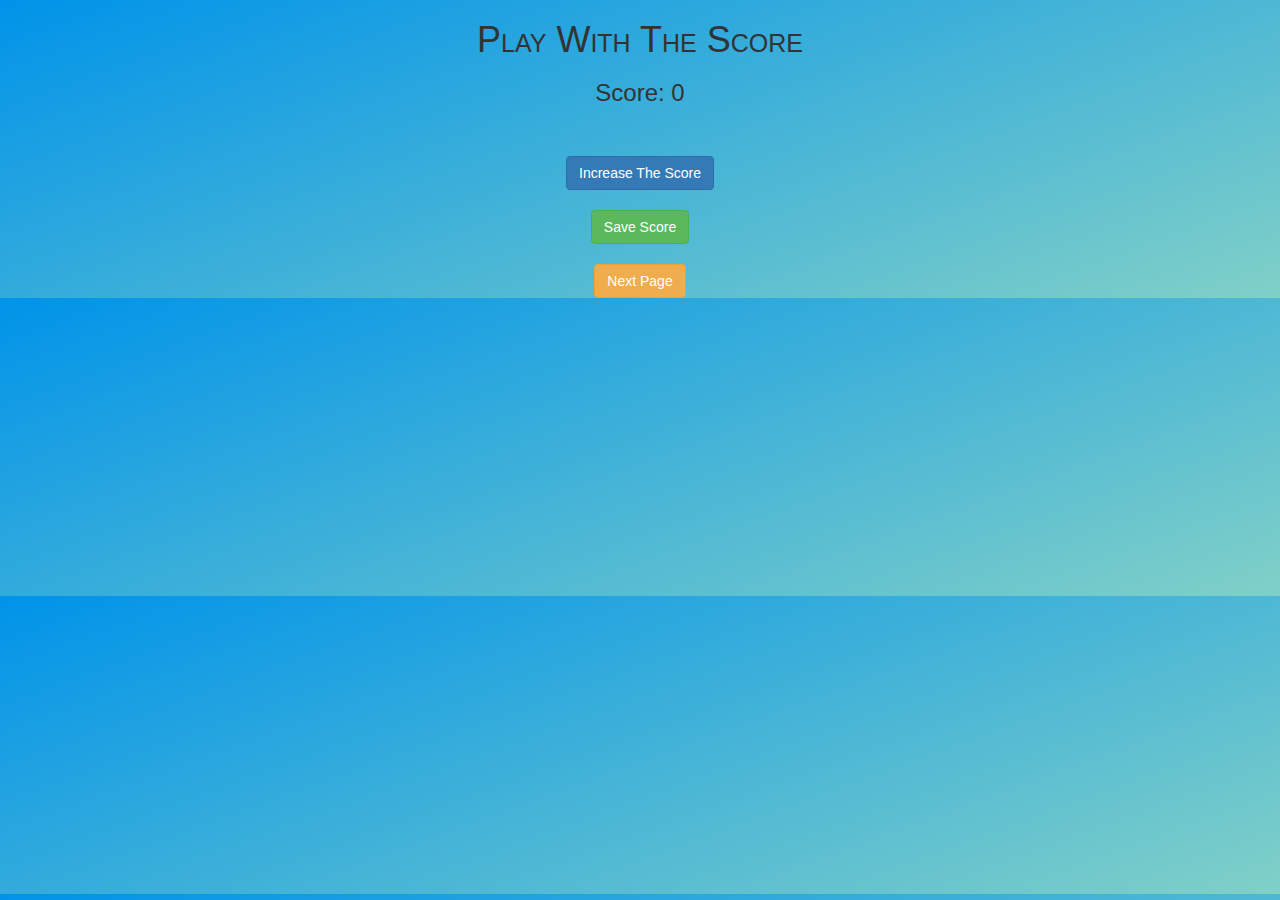
<file: index.html>
<!DOCTYPE html>
<html>
<head>
	<title>Play With The Score</title>

<meta name="viewport" content="width=device-width, initial-scale=1">
<link rel="stylesheet" href="style.css">
<link rel="stylesheet" href="https://maxcdn.bootstrapcdn.com/bootstrap/3.4.0/css/bootstrap.min.css">
<script src="https://ajax.googleapis.com/ajax/libs/jquery/3.4.1/jquery.min.js"></script>
<script src="https://maxcdn.bootstrapcdn.com/bootstrap/3.4.0/js/bootstrap.min.js"></script>
</head>
<body>

	<div class="container">
		<h1>Play With The Score</h1>
		<h3 id="score">Score: 0</h3>
		<br>
		<br>
		<button class="btn btn-primary" onclick="increaseScore()">Increase The Score</button>
		<br>
		<br>
		<button class="btn btn-success" onclick="saveScore()">Save Score</button>
		<br>
		<br>
		<button class="btn btn-warning" onclick="nextPage()">Next Page</button>
	</div>
	
<script src="script.js"></script>
</body>
</html>
</file>
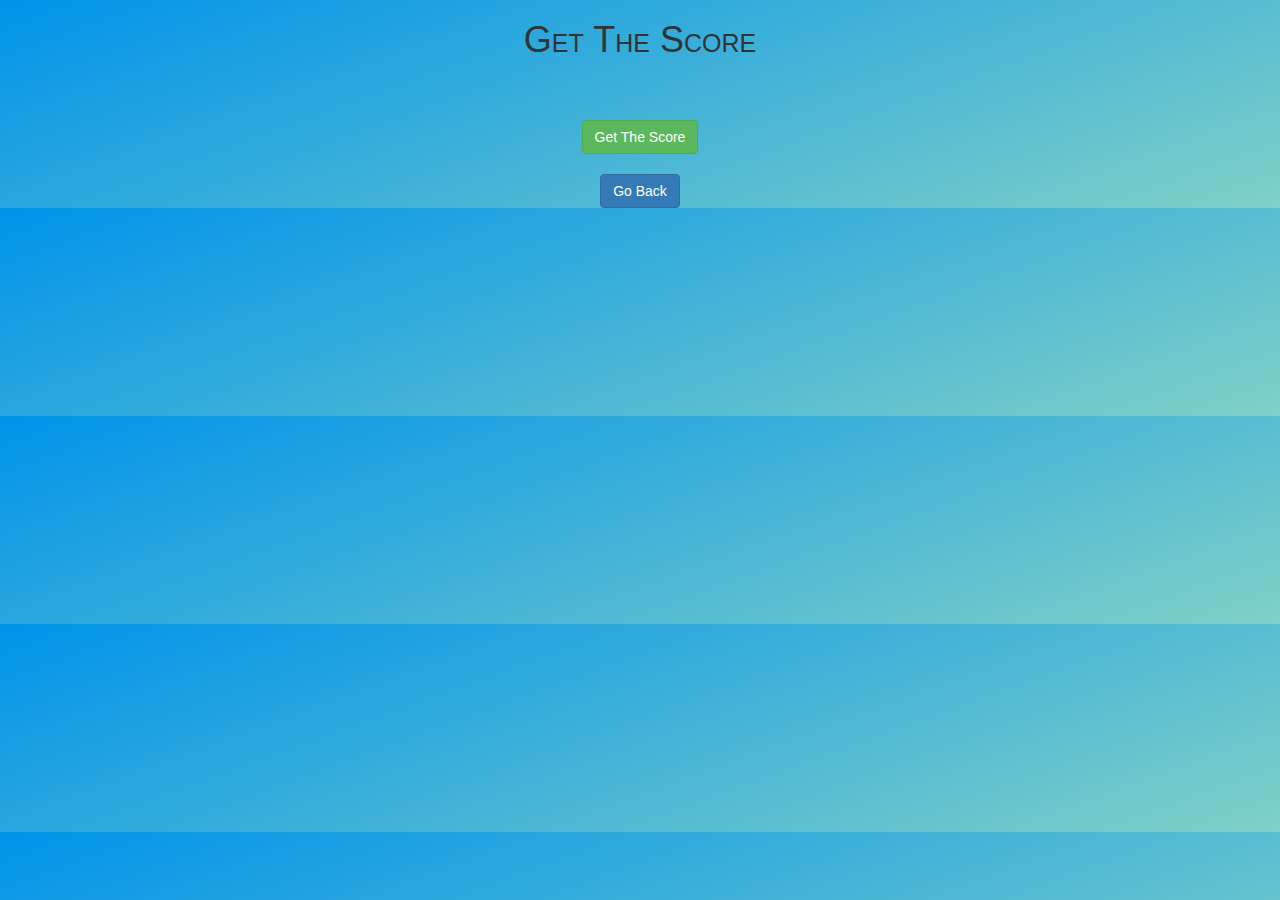
<file: index2.html>
<!DOCTYPE html>
<html>
<head>
	<title>Get The Score</title>

<meta name="viewport" content="width=device-width, initial-scale=1">
<link rel="stylesheet" href="style.css">
<link rel="stylesheet" href="https://maxcdn.bootstrapcdn.com/bootstrap/3.4.0/css/bootstrap.min.css">
<script src="https://ajax.googleapis.com/ajax/libs/jquery/3.4.1/jquery.min.js"></script>
<script src="https://maxcdn.bootstrapcdn.com/bootstrap/3.4.0/js/bootstrap.min.js"></script>
</head>
<body>

	<div class="container">
		<h1>Get The Score</h1>
		<h3 id="scoreSaved"></h3>
		<br>
		<br>
		<button class="btn btn-success" onclick="getScore()">Get The Score</button>
		<br>
		<br>
		<button class="btn btn-primary" onclick="goBack()">Go Back</button>
	</div>
	
<script src="script.js"></script>
</body>
</html>
</file>
<file: style.css>
body{
    background-color: #0093E9;
    background-image: linear-gradient(160deg, #0093E9 0%, #80D0C7 100%);
    text-align: center;
}
h1{
    font-variant: small-caps;
    font-family: fantasy;
}
h3{
    font-family: fantasy;
}
button{
    font-family: fantasy;
}
</file>
